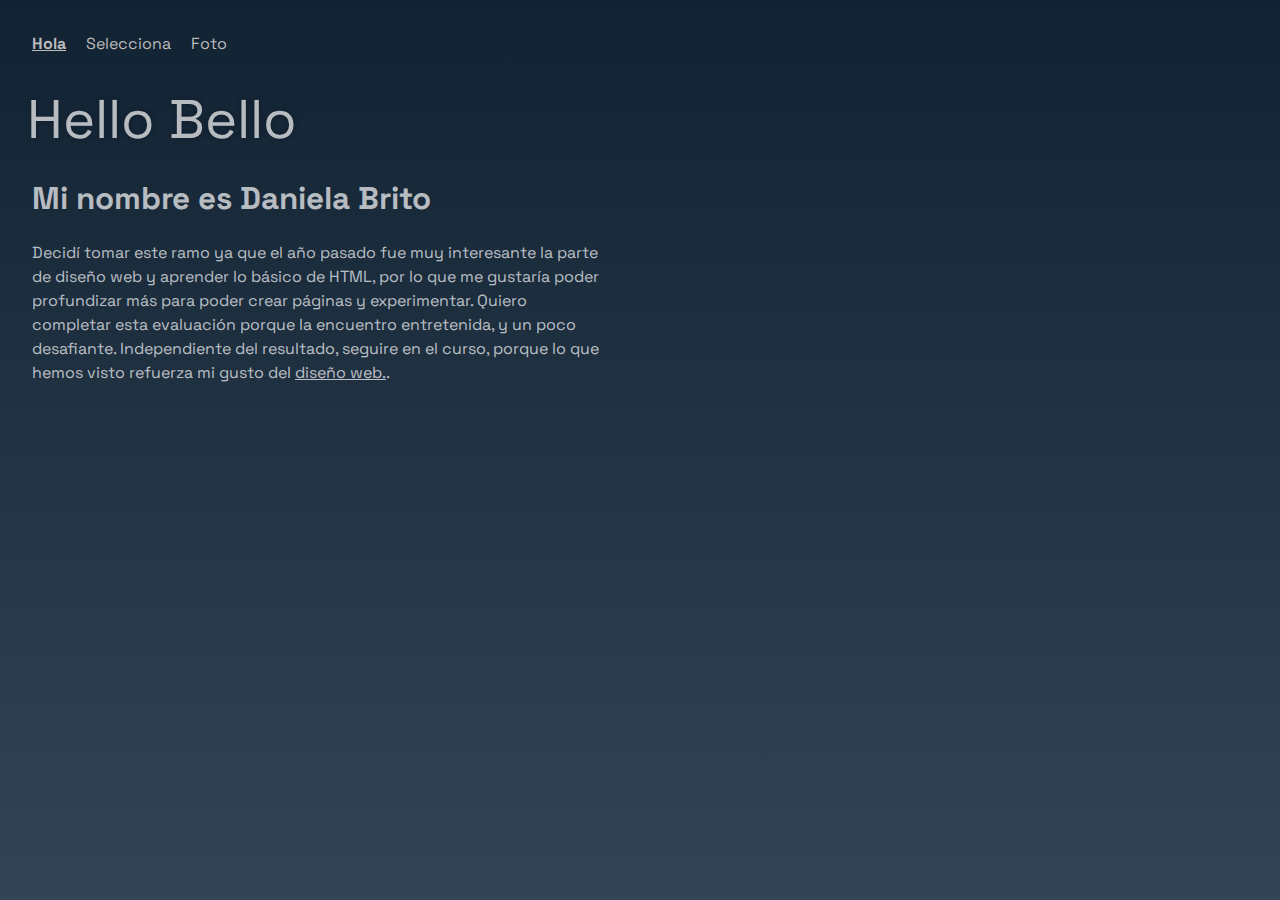
<file: index.html>
<!DOCTYPE html>
<html lang="es">
    <head>
        <meta charset="utf-8" />
        <title>👴🏻👴🏼👴🏽👴🏾👴🏿 jQuery</title>
        <link rel="stylesheet" href="style.css" />
    </head>
    <body>
        <main>
            <p>
                <a href="index.html" class="activo">Hola</a>
                <a href="page-1.html">Selecciona</a>
                <a href="page-2.html">Foto</a>
            </p>
            <h1></h1>
            <h2></h2>
            <p id="aqui"></p>
            <p id="alla" class="escondido"></p>
        </main>
        <script src="https://ajax.googleapis.com/ajax/libs/jquery/3.7.1/jquery.min.js"></script>
        <script>
            var texto = {
                saludo: ["¡Hola caos!", "¡Hola cosmos!", "Hola mundo!!!", "Hello Bello", "Hello world!!", "Welcomeee"],
                nombre: "Mi nombre es Daniela Brito",
                motivo: "Decidí tomar este ramo ya que el año pasado fue muy interesante la parte de diseño web y aprender lo básico de HTML, por lo que me gustaría poder profundizar más para poder crear páginas y experimentar. Quiero completar esta evaluación porque la encuentro entretenida, y un poco desafiante. Independiente del resultado, seguire en el curso, porque lo que hemos visto refuerza mi gusto del <span>diseño web.</span>.",
                etc: "Ya revisé mi primera nota y la verdad es que esperaba un 7, aunque fue buena nota igualmente. No estoy segura de que bajo la nota.",
            };
            var aleatorio = Math.floor(Math.random() * texto.saludo.length); //math.random=numero random, math.floor tira para abajo el numero*, puedo multiplicar el math.random * x, para que alterne entre los valores de x (en este caso texto.saludo.length) -- este funcion automatiza el random
            console.log(aleatorio); // visualizar el aletorio
            $("h1").html(texto.saludo[aleatorio]); //var texto, opcion saludo, dentro de saludo aleatorio
            $("h2").html(texto.nombre);
            $("#aqui").html(texto.motivo);
            $("#alla").html(texto.etc);
            function revelador() {
                $("#alla").toggleClass("escondido"); //toggleClass 
            }
            $("span").click(revelador); //de speamear, .como aparece
        </script>
    </body>
</html>
</file>
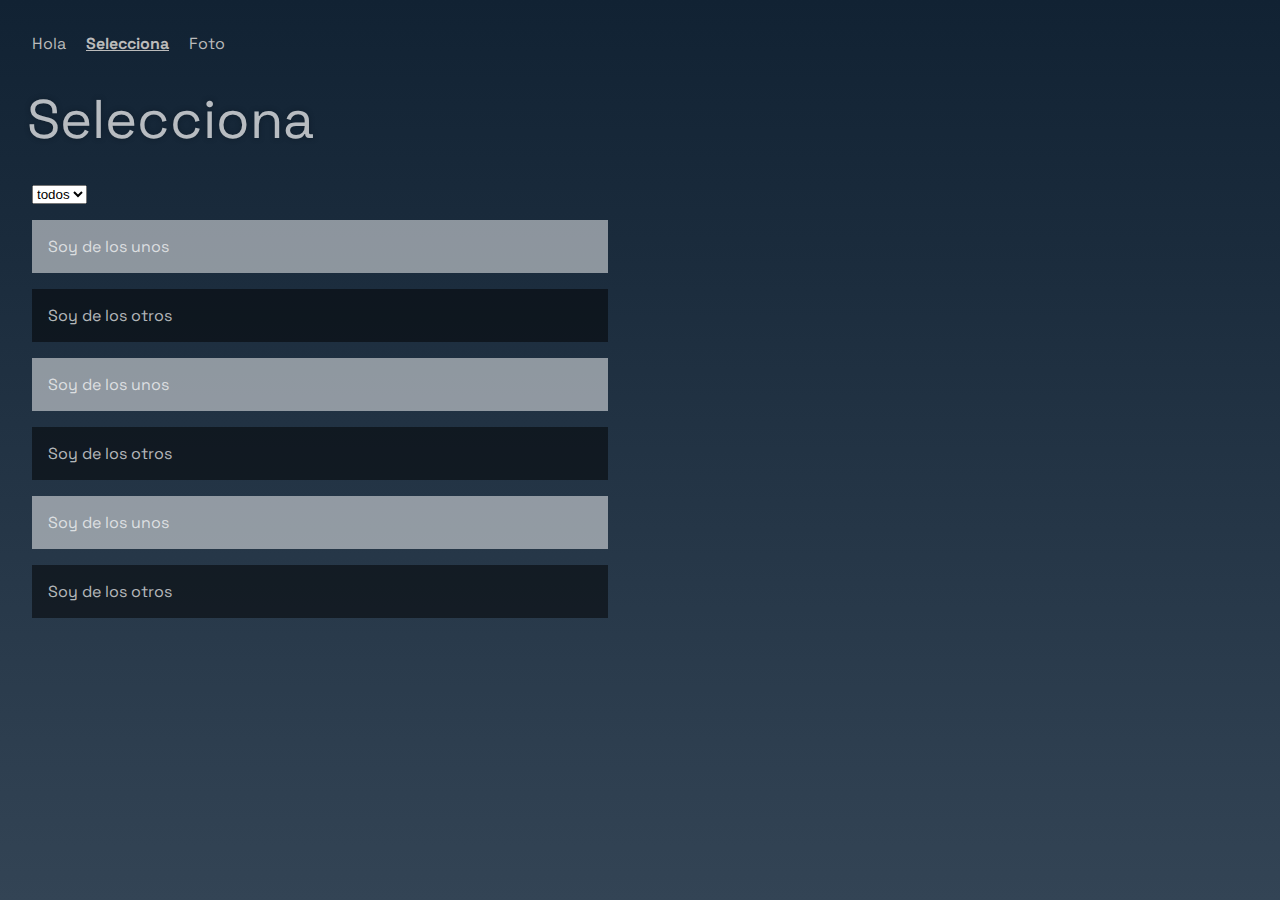
<file: page-1.html>
<!DOCTYPE html>
<html lang="es">
    <head>
        <meta charset="utf-8" />
        <title>👴🏻👴🏼👴🏽👴🏾👴🏿 jQuery</title>
        <link rel="stylesheet" href="style.css" />
        <style>

        </style>
    </head>
    <body>
        <main>
            <p>
                <a href="index.html">Hola</a>
                <a href="page-1.html" class="activo">Selecciona</a>
                <a href="page-2.html">Foto</a>
            </p>
            <h1>Selecciona</h1>
            <select> 
                <option>todos</option> <!-- se puede cambiar el texto adentro y agregarle value con la etiqueta-->
                <option value="unos">silly</option>
                <option>otros</option>
            </select>
            <div class="unos">Soy de los unos</div>
            <div class="otros">Soy de los otros</div>
            <div class="unos">Soy de los unos</div>
            <div class="otros">Soy de los otros</div>
            <div class="unos">Soy de los unos</div>
            <div class="otros">Soy de los otros</div>            
        </main>
        <script src="https://ajax.googleapis.com/ajax/libs/jquery/3.7.1/jquery.min.js"></script>
        <script>
            $("select").change(function () { //$-de que se fija/selecciona - .(accion)
                valor = $("select").val(); //valor
                if (valor == "unos") { //si es unos - muestra unos y esconde otros
                    $(".unos").show();
                    $(".otros").hide();
                } else if (valor == "otros"){// sie es otros - muestra otros y esconde unos
                    $(".unos").hide();
                    $(".otros").show();
                } else { //si es cualquier otro valor - muestra ambos
                    $(".unos").show();
                    $(".otros").show();
                }
            });          
        </script>
    </body>
</html>
</file>
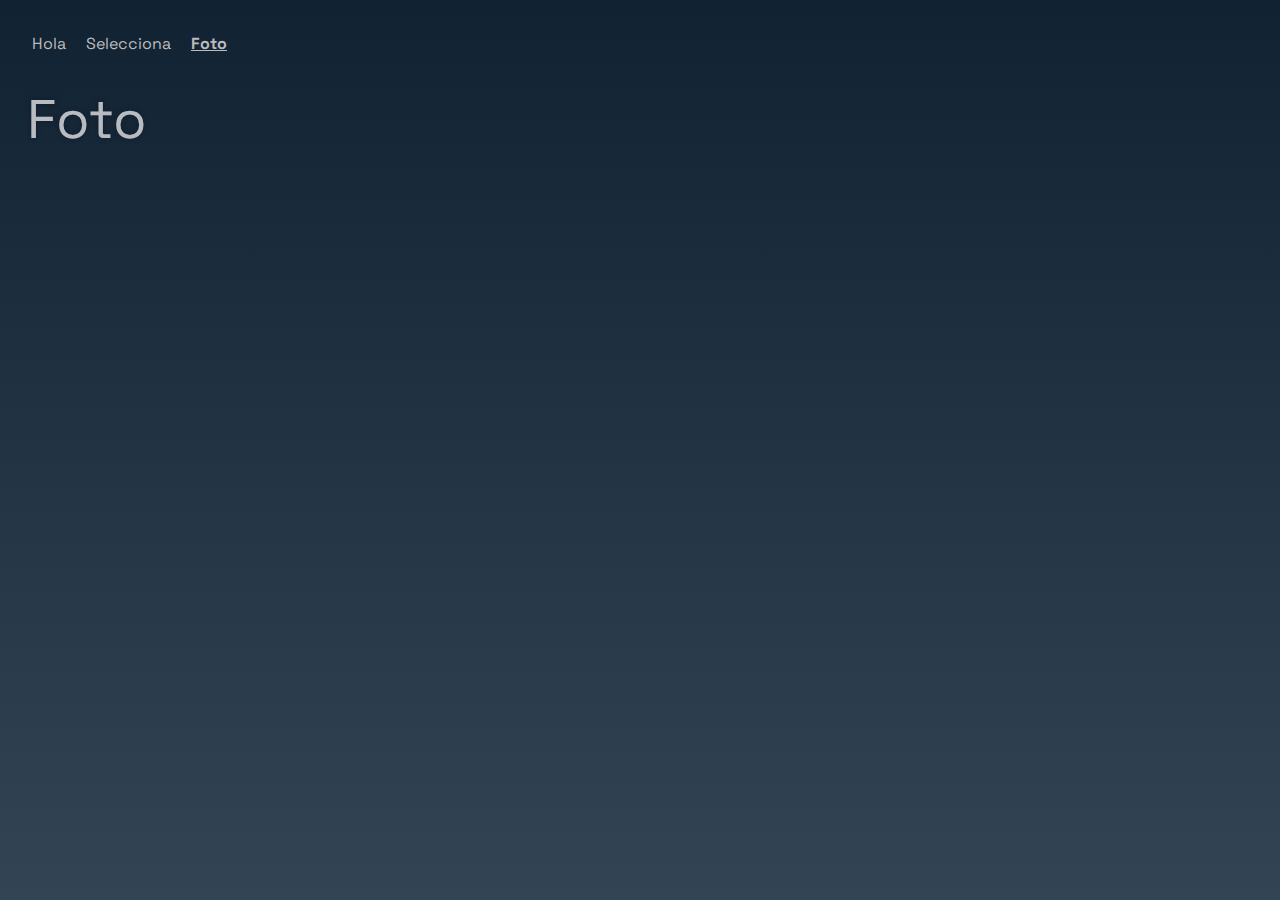
<file: page-2.html>
<!DOCTYPE html>
<html lang="es">
    <head>
        <meta charset="utf-8" />
        <title>👴🏻👴🏼👴🏽👴🏾👴🏿 jQuery</title>
        <link rel="stylesheet" href="style.css" />
        <style>
            img{
                width: min(80%,400px); 
                border:2px solid white;
            }
            p:last-child{
                margin-bottom:5rem;
            }
        </style>
    </head>
    <body>
        <main>
            <p>
                <a href="index.html">Hola</a>
                <a href="page-1.html">Selecciona</a>
                <a href="page-2.html" class="activo">Foto</a>
            </p>
            <h1>Foto</h1>
        </main>
        <script src="https://ajax.googleapis.com/ajax/libs/jquery/3.7.1/jquery.min.js"></script>
        <script>
            //Generen su propia API Key en https://api.nasa.gov/
            $.getJSON( "https://api.nasa.gov/planetary/apod?api_key=dWeefLUEnbc0wXu6Dcm2puQiURclTi1d83TnhnOF&date=2003-01-04", function( data ) {
                console.log(data);
                $("h1").after("<img src='"+data.hdurl+"'><h2>"+data.title+"</h2> <p>"+data.explanation+"</p>"); //usar signo + en textos +texto+ pega el texto de la fuente. -- "" de aqui  hasta aca, ''debe ir dsp de img src 'nombrefoto'
            }); 
            // busquen una fecha especial, puede ser su nacimiento. Seguro existe una foto para ese día: https://apod.nasa.gov/apod/archivepix.html           
        </script>
    </body>
</html>
</file>
<file: style.css>
@import url("https://fonts.googleapis.com/css2?family=Space+Grotesk:wght@300..700&display=swap");

html, body {
    background: linear-gradient(#123,#345);
    color: rgba(255, 255, 255, 0.7);
    margin: 0;
    padding: 0;
    font-family: "Space Grotesk", sans-serif;
    font-weight: 400;
    font-style: normal;
}

main {
    padding: 1rem 2rem;
    width: calc(50vw - 4rem);
    min-height: calc(100vh - 2rem);
}

@media (orientation: portrait) {
    main {
        width: calc(90vw - 4rem);
    }
}

a {
    color: #bbb;
    text-decoration: none;
    margin-right: 1rem;
}

a:hover {
    color: #fff;
}

a.activo {
    font-weight: #ddd;
    font-weight: bold;
    text-decoration: underline;
}

h1 {
    font-size: calc(1rem + 3vw);
    text-shadow: 0 0 5px rgba(10, 20, 30, 0.5);
    font-weight: normal;
    margin-left: -5px;
    line-height: 1;
}

h2 {
    font-size: calc(1rem + 1.2vw);
    line-height: 1;
}

p {
    line-height: 1.5;
}

.escondido {
    visibility: hidden;
}

span {
    text-decoration: underline;
}

span:hover {
    color: rgba(255, 255, 255, 0.3);
}

.unos{
                background:rgba(255,255,255,0.5);
                padding:1rem;
                margin:1rem 0;
            }
            .otros{
                background:rgba(0,0,0,0.5);
                padding:1rem;
                margin:1rem 0;
            }
</file>
